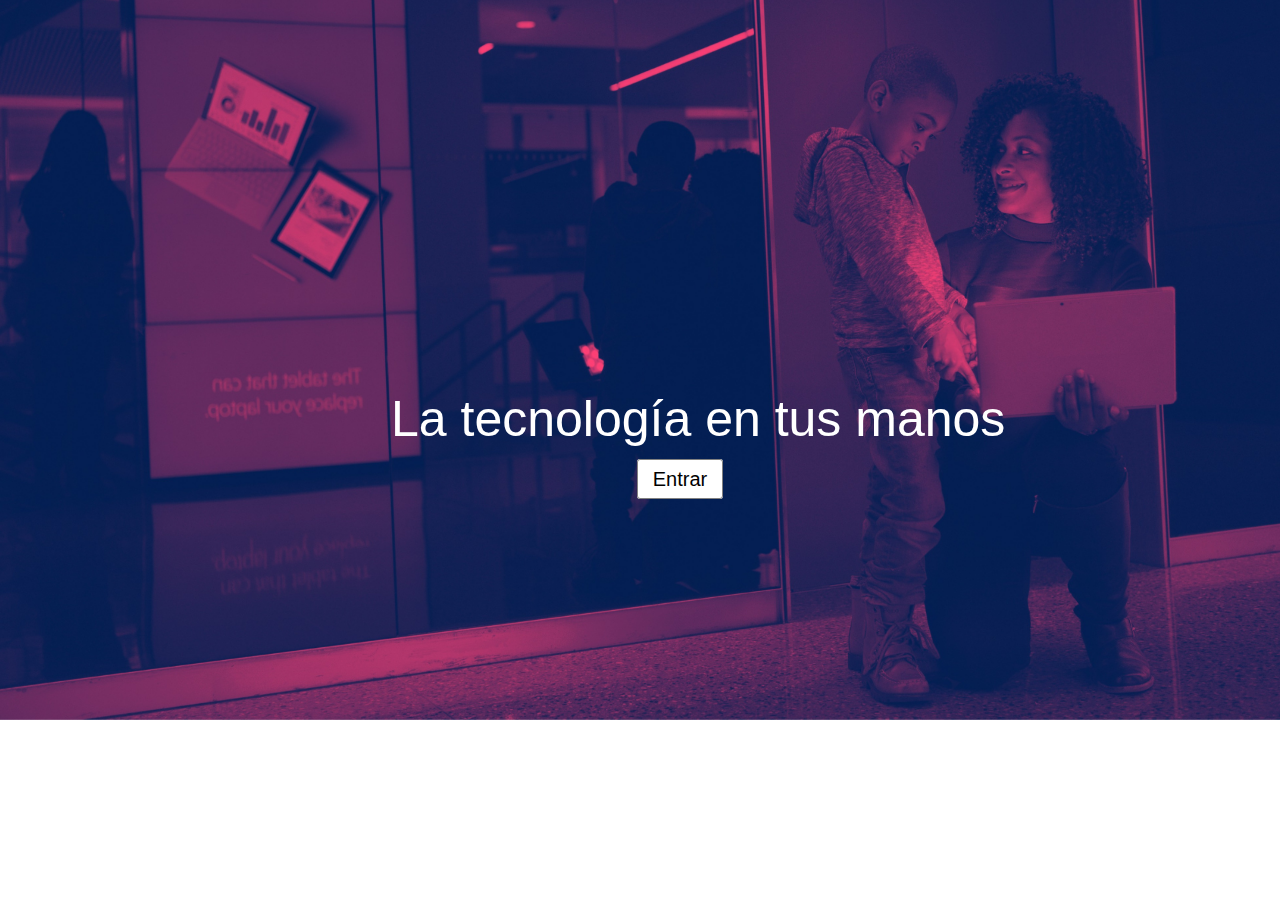
<file: index.html>
<!DOCTYPE html>
<html lang="en">
<head>
    <meta charset="UTF-8">
    <meta name="viewport" content="width=device-width, initial-scale=1.0">
    <title>Document</title>
    <link rel="stylesheet" href="CSS/indexcss.css">
</head>
<body>
        <div>
            <h1> La tecnología en tus manos</h1>
            <a href="main.html"> Entrar </a>
        </div>
</body>
</html>
</file>
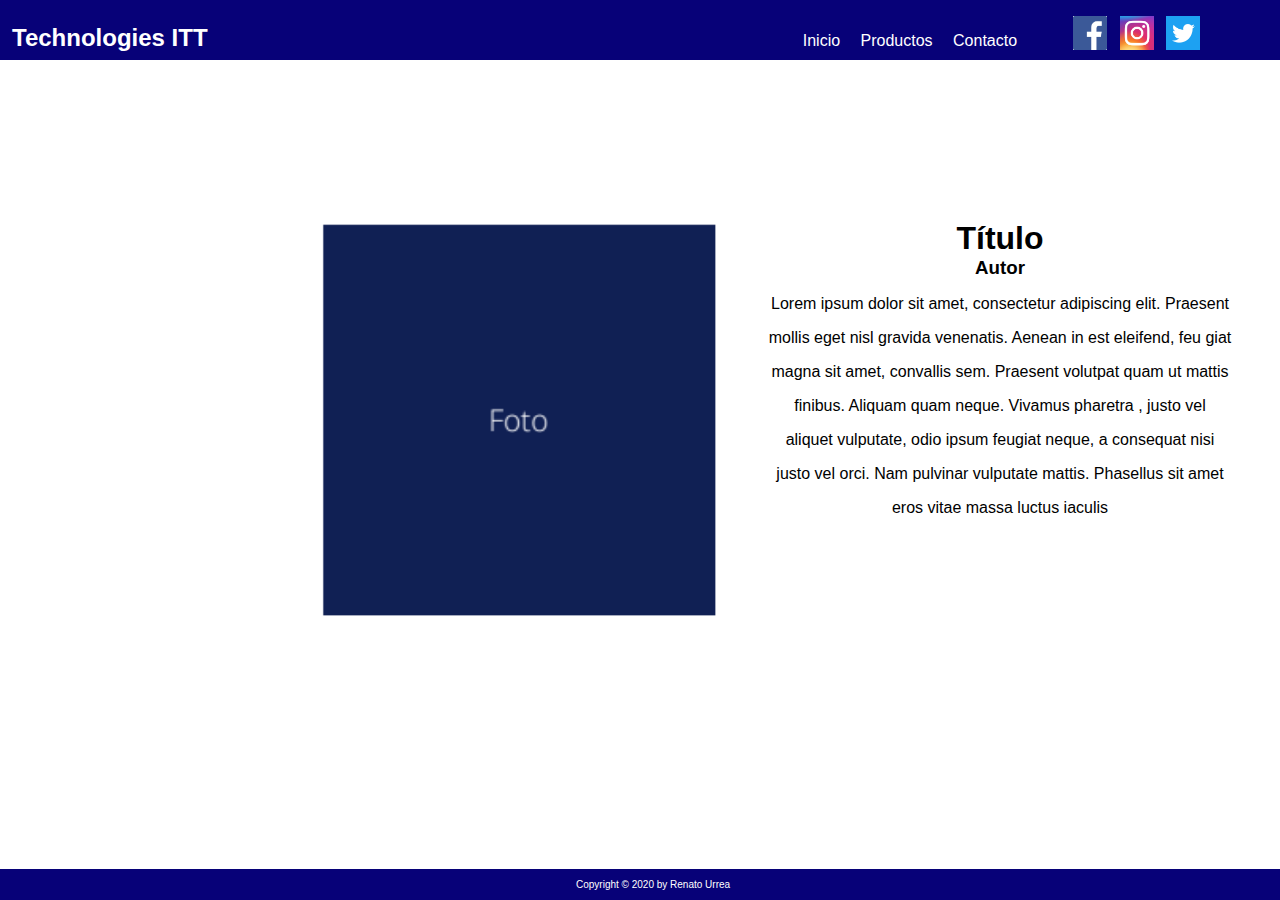
<file: articulo.html>
<!DOCTYPE html>
<html lang="en">
<head>
    <meta charset="UTF-8">
    <meta name="viewport" content="width=device-width, initial-scale=1.0">
    <title>Document</title>
    <link rel="stylesheet" href="CSS/articulo.css">
</head>
<body>
    <header>
        <div class="tittle">
            <h2>Technologies ITT</h2>
        </div>
        <div class="sociales">
            <nav>
                <a href=""> <img src="resources/rs02.png" alt="rs02" class="social"></a>
                <a href=""> <img src="resources/rs03.png" alt="rs02" class="social"></a>
                <a href=""> <img src="resources/rs04.png" alt="rs02" class="social"></a>
            </nav>
        </div>
        <div class="menu">
            <nav>
                <a href="main.html"> Inicio</a>
                <a href="productos.html"> Productos</a>
                <a href="Contacto.html"> Contacto</a>
            </nav>
        </div>
        
    </header>
    <div class="foto">
        <img src="resources/rs07.PNG" alt="rs07">
    </div>
    <div class="info">
        <h1>Título</h1>
        <h3>Autor</h3>
        <p>Lorem ipsum dolor sit amet, consectetur adipiscing elit. Praesent</p>
        <p>mollis eget nisl gravida venenatis. Aenean in est eleifend, feu giat</p>
        <p>magna sit amet, convallis sem. Praesent volutpat quam ut mattis</p>
        <p>finibus. Aliquam quam neque. Vivamus pharetra , justo vel</p>
        <p>aliquet vulputate, odio ipsum feugiat neque, a consequat nisi</p>
        <p>justo vel orci. Nam pulvinar vulputate mattis. Phasellus sit amet</p>
        <p>eros vitae massa luctus iaculis</p>
    </div>
    <footer>
        <p style="color:white; font: weight 100; font-size: 10px; padding-left: 45%;">Copyright &copy; 2020 by Renato Urrea</p>
    </footer>
</body>
</html>
</file>
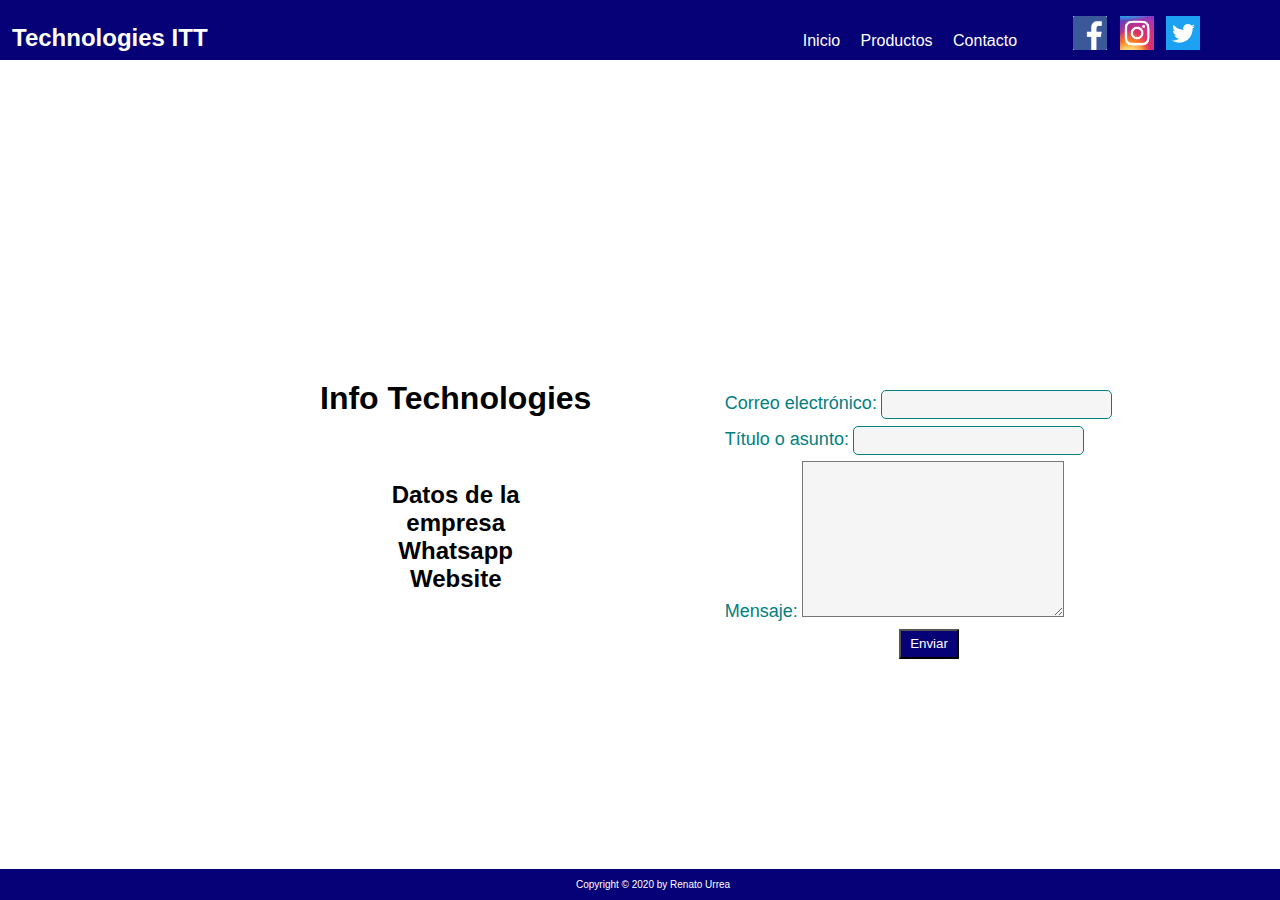
<file: Contacto.html>
<!DOCTYPE html>
<html lang="en">
<head>
    <meta charset="UTF-8">
    <meta name="viewport" content="width=device-width, initial-scale=1.0">
    <title>Document</title>
    <link rel="stylesheet" href="CSS/contacto.css">
</head>
<body>
    <header>
        <div class="tittle">
            <h2>Technologies ITT</h2>
        </div>
        <div class="sociales">
            <nav>
                <a href=""> <img src="resources/rs02.png" alt="rs02" class="social"></a>
                <a href=""> <img src="resources/rs03.png" alt="rs02" class="social"></a>
                <a href=""> <img src="resources/rs04.png" alt="rs02" class="social"></a>
            </nav>
        </div>
        <div class="menu">
            <nav>
                <a href="main.html"> Inicio</a>
                <a href="productos.html"> Productos</a>
                <a href="Contacto.html"> Contacto</a>
            </nav>
        </div>   
    </header>
    <div class="texto">  
        <h1>Info Technologies</h1>
        <h2>Datos de la</h2>
        <h2>empresa</h2>
        <h2>Whatsapp</h2>
        <h2>Website</h2>
    </div>
    <div class="formulario">
        <form action="">
            <div>
                <label for="" class="label-text">Correo electrónico:</label>
                <input type="text" name="celectronico" class="input-text" value="" readonly>
            </div>
            <div>
                <label for="" class="label-text">Título o asunto:</label>
                <input type="text" name="asunto" class="input-text" value="" readonly>
            </div>
            <div>
                <label for="" class="label-text2">Mensaje:</label>
                <textarea name="" id="" cols="30" rows="10" class="cajon"></textarea>
            </div>
            <div>
                <button class="boton" type="submit">Enviar</button>
            </div>
        </form>
    </div>
    <footer>
        <p style="color:white; font: weight 100; font-size: 10px; padding-left: 45%;">Copyright &copy; 2020 by Renato Urrea</p>
    </footer>
</body>
</html>
</file>
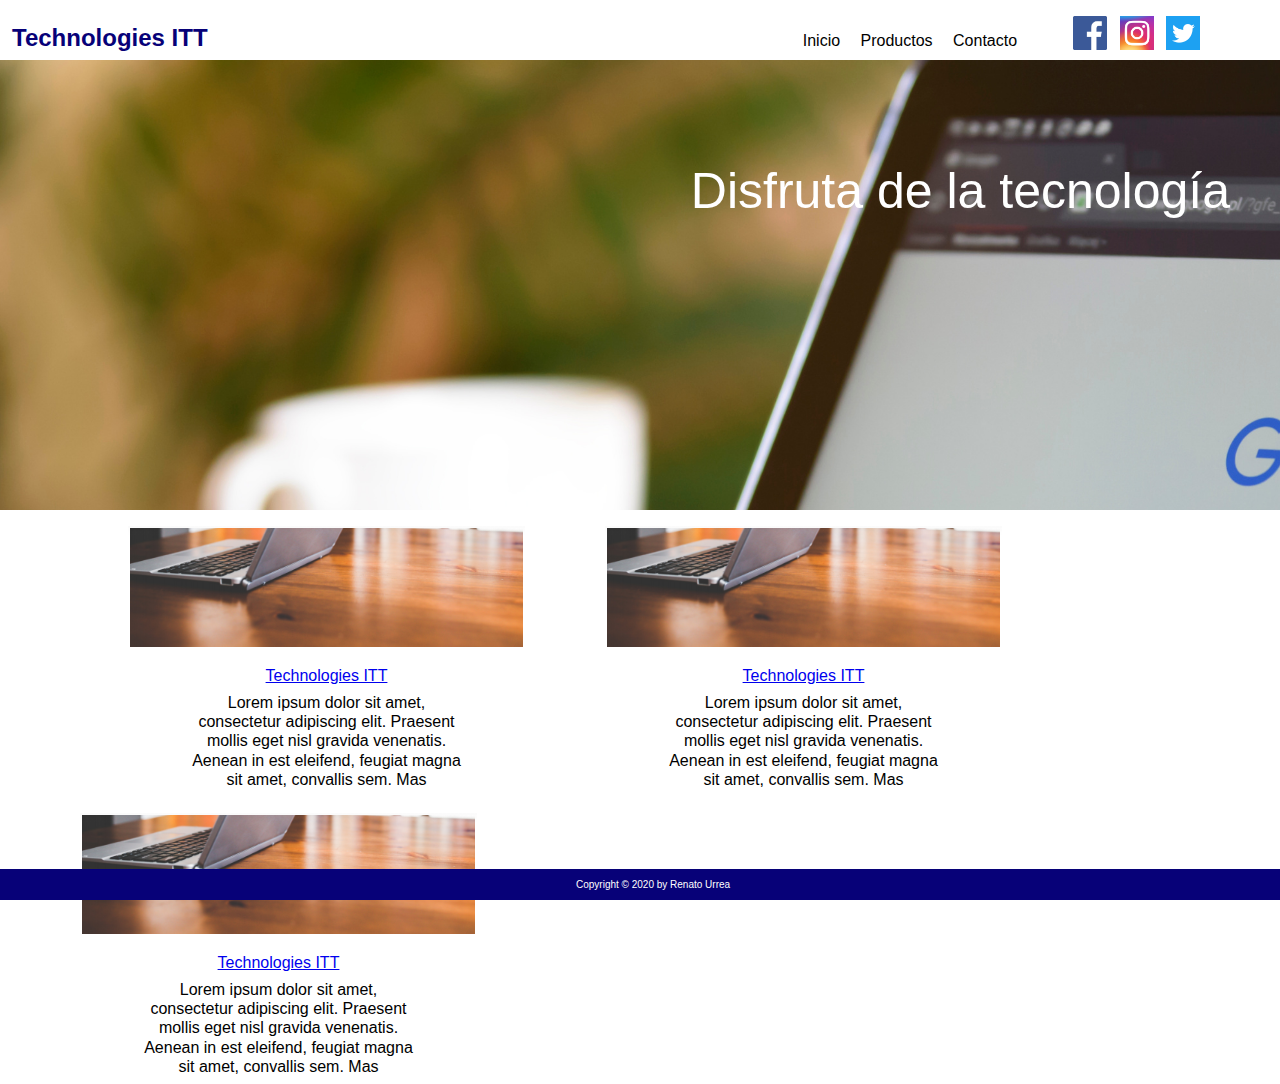
<file: main.html>
<!DOCTYPE html>
<html lang="en">
<head>
    <meta charset="UTF-8">
    <meta name="viewport" content="width=device-width, initial-scale=1.0">
    <title>Document</title>
    <link rel="stylesheet" href="CSS/main.css">
</head>
<body>
    <header>
        <div class="tittle">
            <h2>Technologies ITT</h2>
        </div>
        <div class="sociales">
            <nav>
                <a href=""> <img src="resources/rs02.png" alt="rs02" class="social"></a>
                <a href=""> <img src="resources/rs03.png" alt="rs02" class="social"></a>
                <a href=""> <img src="resources/rs04.png" alt="rs02" class="social"></a>
            </nav>
        </div>
        <div class="menu">
            <nav>
                <a href="main.html"> Inicio</a>
                <a href="productos.html"> Productos</a>
                <a href="contacto.html"> Contacto</a>
            </nav>
        </div>
        
    </header>
    <div class="medio">
        <h1>Disfruta de la tecnología</h1>
    </div>
    <div class="A1">
        <a href="articulo.html"><img src="resources/rs05.PNG" alt="rs05"></a>
        <a class="encabezado" href="articulo.html"><p>Technologies ITT</p></a>
        <p>Lorem ipsum dolor sit amet,</p>
        <p>consectetur adipiscing elit. Praesent</p>
        <p>mollis eget nisl gravida venenatis.</p>
        <p>Aenean in est eleifend, feugiat magna</p>
        <p>sit amet, convallis sem. Mas</p>
    </div>
    <div class="A2">
        <a href="articulo.html"><img src="resources/rs05.PNG" alt="rs05"></a>
        <a class="encabezado" href="articulo.html"><p>Technologies ITT</p></a>
        <p>Lorem ipsum dolor sit amet,</p>
        <p>consectetur adipiscing elit. Praesent</p>
        <p>mollis eget nisl gravida venenatis.</p>
        <p>Aenean in est eleifend, feugiat magna</p>
        <p>sit amet, convallis sem. Mas</p>
    </div>
    <div class="A3">
        <a href="articulo.html"><img src="resources/rs05.PNG" alt="rs05"></a>
        <a class="encabezado" href="articulo.html"><p>Technologies ITT</p></a>
        <p>Lorem ipsum dolor sit amet,</p>
        <p>consectetur adipiscing elit. Praesent</p>
        <p>mollis eget nisl gravida venenatis.</p>
        <p>Aenean in est eleifend, feugiat magna</p>
        <p>sit amet, convallis sem. Mas</p>
    </div>
    <footer>
        <p style="color:white; font: weight 100; font-size: 10px; padding-left: 45%;">Copyright &copy; 2020 by Renato Urrea</p>
    </footer>
    
</body>
</html>
</file>
<file: CSS/indexcss.css>
body{
    background-image: url(../resources/main.jpg);
    background-repeat: no-repeat;
    background-size: cover;
    padding: 0%;
    margin: 0%;
    width: 100%;
    height: 100%;
}
div>h1{
    margin: 0;
    color: white;
    text-align: center;
    font-weight: normal;
    margin-bottom: 20px;
    font-size: 50px;
}
div>a{
    font-size: 20px;
    text-decoration: none;
    color: black;
    border: 1px solid gray;
    text-align: center;
    padding: 8px 15px;
    background-color: white;
    border-radius: 3px;
    margin-left: 40%;
    font-weight: normal;
}
div>a:hover{
    padding: 6px 11px;
    background-color: cornflowerblue;
    border-radius: 3px;
}
div{
    font-family: 'Lucida Sans', 'Lucida Sans Regular', 'Lucida Grande', 'Lucida Sans Unicode', Geneva, Verdana, sans-serif;
    position: absolute;
    top: 50%;
    left: 45%;
    margin-left: -185px;
    margin-top: -60px;
}
</file>
<file: CSS/articulo.css>
body{
    background-color: white;
    font-family: 'Lucida Sans', 'Lucida Sans Regular', 'Lucida Grande', 'Lucida Sans Unicode', Geneva, Verdana, sans-serif;
    margin: 0;
    padding: 0;
}
header{
    background-color: #070178;
    width: 100%;
    height: 60px;
}
.tittle{
    float: left;
    color: white;
}
footer{
    position: absolute;
    left: 0;
    right: 0;
    bottom: 0;;
    background-color: #070178;
}
.social{
    max-width: 34px;
    margin-left: 0.5em;
    margin-top: 1em;
    text-align: center;
}
.social:hover{
    max-width: 40px;
    background-color: white;
    border-radius: 10px;
}
.sociales{
    float: right;
    padding-bottom: 1em;
    padding-right: 5em;
}
header>div>h2{
    margin-left: 0.5em;
    margin-top: 1em;
    padding: 0;
    font-family: 'Lucida Sans', 'Lucida Sans Regular', 'Lucida Grande', 'Lucida Sans Unicode', Geneva, Verdana, sans-serif;
}
.menu{
    float: right;
    padding-top: 2em;
    padding-right: 2em;
}
.menu>nav>a{
    color: white;
    text-decoration: none;
    margin-right: 1em;
    padding-bottom: 1em;
}
h1,h2,h3,h4,h5,h6{
    margin: 0;
    padding: 0;
}
.foto{
    float: left;
    padding-top: 10em;
    padding-left: 20em;
}
.foto>img{
    width: 400px;
    height: 400px;
}
.info{
    padding-top: 10em;
    text-align: center;
}
</file>
<file: CSS/contacto.css>
body{
    background-color: white;
    font-family: 'Lucida Sans', 'Lucida Sans Regular', 'Lucida Grande', 'Lucida Sans Unicode', Geneva, Verdana, sans-serif;
    margin: 0;
    padding: 0;
}
header{
    background-color: #070178;
    width: 100%;
    height: 60px;
}
.tittle{
    float: left;
    color: white;
}
header>div>h2{
    margin-left: 0.5em;
    margin-top: 1em;
    padding: 0;
    font-family: 'Lucida Sans', 'Lucida Sans Regular', 'Lucida Grande', 'Lucida Sans Unicode', Geneva, Verdana, sans-serif;
}.menu{
    float: right;
    padding-top: 2em;
    padding-right: 2em;
}
.menu>nav>a{
    color: white;
    text-decoration: none;
    margin-right: 1em;
    padding-bottom: 1em;
}
h1,h2,h3,h4,h5,h6{
    margin: 0;
    padding: 0;
}
footer{
    position: absolute;
    left: 0;
    right: 0;
    bottom: 0;;
    background-color: #070178;
}
.social{
    max-width: 34px;
    margin-left: 0.5em;
    margin-top: 1em;
    text-align: center;
}
.social:hover{
    max-width: 40px;
    background-color: white;
    border-radius: 10px;
}
.sociales{
    float: right;
    padding-bottom: 1em;
    padding-right: 5em;
}
.texto{
    text-align: center;
    float: left;
    padding-top: 20em;
    padding-left: 20em;
}
.texto>h1{
    padding-bottom: 2em;
}
.label-text{
    font-size: large;
    font-family: 'Segoe UI', Tahoma, Geneva, Verdana, sans-serif;
    text-align: start;
    color: teal;
}
.input-text{
    width: 220px;
    height: 25px;
    border:.5px solid teal;
    border-radius: 5px;
    margin-bottom: .5em;
    padding-right: .5em;
    position: relative;
    background-color: whitesmoke;
    right: 0;

}
.cajon{
    background-color: whitesmoke;
}
.formulario{
    float: right;
    padding-top: 20em;
    padding-right: 10em;
    margin-right: .5em;
}
.label-text2{
    padding-bottom: 5em;
    font-size: large;
    font-family: 'Segoe UI', Tahoma, Geneva, Verdana, sans-serif;
    text-align: justify;
    color: teal;
    padding-top: .5em;
}
.boton{
    background-color: #070178;
    color: white;
    text-align: center;
    margin-left: 45%;
    margin-top: .5em;
    width: 60px;
    height: 30px;
}
</file>
<file: CSS/main.css>
body{
    background-color: white;
    font-family: 'Lucida Sans', 'Lucida Sans Regular', 'Lucida Grande', 'Lucida Sans Unicode', Geneva, Verdana, sans-serif;
    margin: 0;
    padding: 0;
}
header{
    background-color: white;
    width: 100%;
    height: 60px;
}
.tittle{
    float: left;
    color: #070178;
}
header>div>h2{
    margin-left: 0.5em;
    margin-top: 1em;
    padding: 0;
    font-family: 'Lucida Sans', 'Lucida Sans Regular', 'Lucida Grande', 'Lucida Sans Unicode', Geneva, Verdana, sans-serif;
}
.medio{
    background-image: url(../resources/rs01.png);
    background-repeat: no-repeat;
    background-size: initial;
    width: 100%;
    height: 450px;
    padding: 0;
    margin: 0;
}
.medio>h1{
    color: white;
    text-align: right;
    font-family: 'Lucida Sans', 'Lucida Sans Regular', 'Lucida Grande', 'Lucida Sans Unicode', Geneva, Verdana, sans-serif;
    font-weight: lighter;
    font-size: 50px;
    padding-top: 8%;
    padding-right: 1em;
}
.menu{
    float: right;
    padding-top: 2em;
    padding-right: 2em;
}
.menu>nav>a{
    color: black;
    text-decoration: none;
    margin-right: 1em;
    padding-bottom: 1em;
}
h1,h2,h3,h4,h5,h6{
    margin: 0;
    padding: 0;
}
footer{
    position: absolute;
    left: 0;
    right: 0;
    bottom: 0;;
    background-color: #070178;
}
.social{
    max-width: 34px;
    margin-left: 0.5em;
    margin-top: 1em;
    text-align: center;
}
.social:hover{
    max-width: 40px;
    background-color: white;
    border-radius: 10px;
}
.sociales{
    float: right;
    padding-bottom: 1em;
    padding-right: 5em;
}
.A1{
    float: left;
    padding-left: 10%;
    padding-top: 1em;
    text-align: center;
}
.A2,.A3{
    float: left;
    padding-left: 5em;
    padding-top: 1em;
    text-align: center;
}
.A1>p,.A2>p,.A3>p{
    margin-top: .5em;
    line-height: 20%;
    padding-left: 0%;
}
</file>
